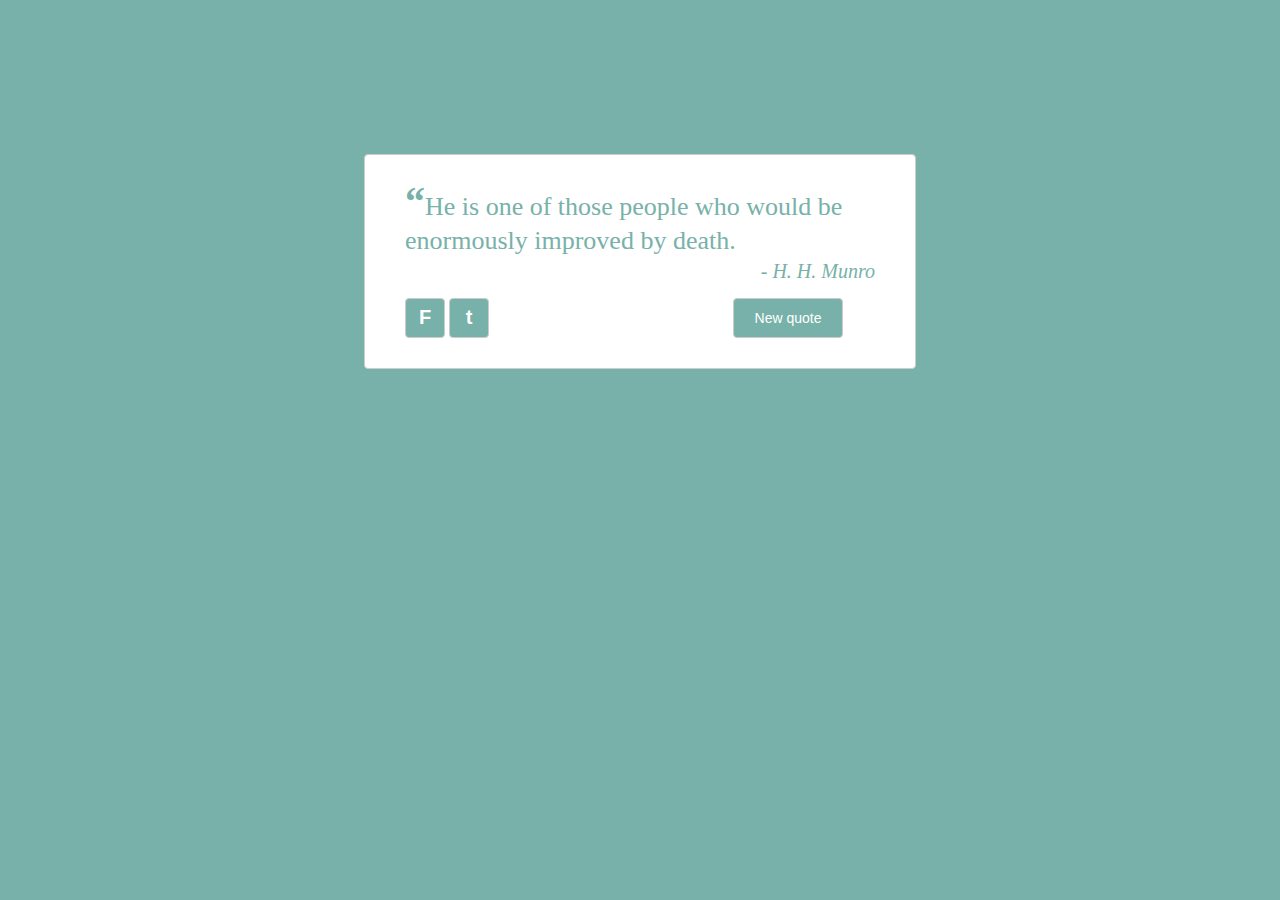
<file: Build a Random Quote Machine/index.html>
<!DOCTYPE html>
<html lang="zh-CN">
<head>
	<meta charset="UTF-8">
	<title>Build a Random Quote Machine Incomplete</title>
	<link rel="stylesheet" href="index.css">
	
	<script type="text/javascript" src="http://libs.baidu.com/jquery/1.9.1/jquery.js"></script>
	<script type="text/javascript" src="index.js"></script>
</head>
<body>
	<div class="container">
		<div class="con-text clearfloat">
			<i>“</i><span>He is one of those people who would be enormously improved by death.</span>
			<cite>- H. H. Munro</cite>
		</div>
		<div class="con-btns">
			<button class="btn-1">F</button>
			<button class="btn-2">t</button>
			<button class="btn-3">New quote</button>
		</div>
	</div>

</body>
</html>
</file>
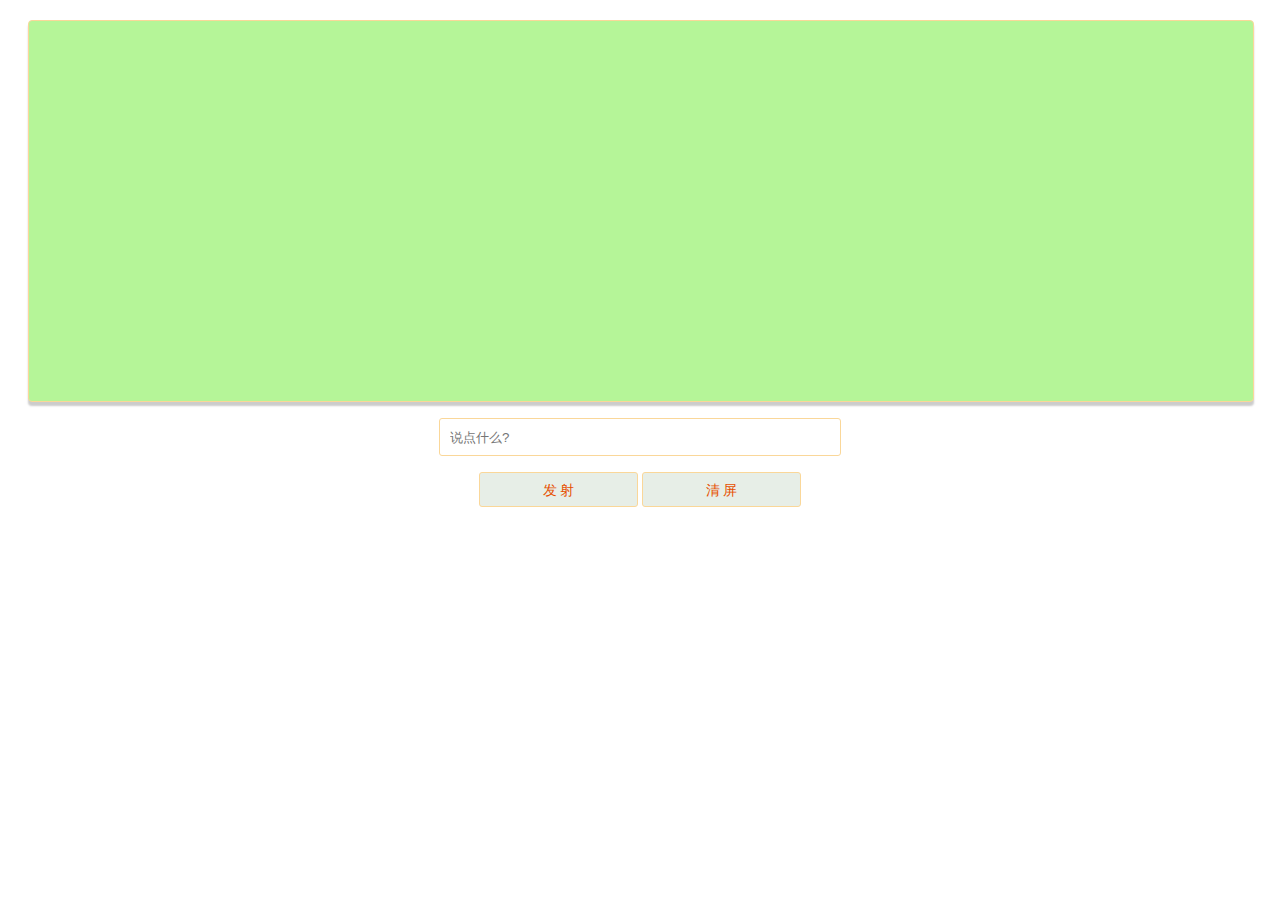
<file: Design a danmu app/index.html>
<!DOCTYPE html>
<html lang="en">
<head>
	<meta charset="UTF-8">
	<title>Design a danmu app</title>

	<!-- 引入样式表 -->
	<link rel="stylesheet" href="index.css">

	<!-- 引入jQuery库 -->
	<script type="text/javascript" src="http://libs.baidu.com/jquery/1.9.1/jquery.js"></script><!-- //用的就是1.9.1的版本，兼容ie6,7 -->

	<!-- 引入js -->
	<script type="text/javascript" src="index.js"></script>
	
	<!-- 引入野狗云库 -->
	<script src="https://cdn.wilddog.com/sdk/js/2.5.2/wilddog.js"></script>
	
</head>
<body>
<!-- danmu -->
<div class="dm">
<!-- dm_screen -->
  <div class="dm_screen"></div>

<!--  dm_send -->
  <div class="dm_send">
      <div class="s_eles">
        <p>
          <input placeholder="说点什么?" class="s_txt" type="text" />
        </p>
        <p>
          <input type="button" value="发 射" class="s_sub" />
          <input type="button" value="清 屏" class="s_del" />
        </p>
      </div>
  </div>
</div>
</body>
</html>
</file>
<file: Build a Random Quote Machine/index.css>
body {
	margin: 0;
	background-color: rgb(119,177,169);
}
p {
	margin: 0;
}
.clearfloat {
	zoom:1;
}
.clearfloat:after {
	display: block;
	clear: both;
	content: "";
	visibility: hidden;
	height: 0;
}

.container {
	width: 470px;
	height: auto;
	background-color: #fff;
	padding: 30px 40px;
	margin: 0 auto;
	margin-top: 12%;
	border: 1px solid #ccc;
	border-radius: 4px;
}
.con-text {
	color: rgb(119,177,169);
	font-size: 26px;
	font-family: 微软雅黑;
	line-height: 34px;
}

.con-text i {
	font-style: normal;
	font-size: 40px;
	font-weight: bolder;
}

.con-text cite {
	display: inline-block;
	margin-top: 30px;
	font-size: 20px;
	float: right;
}

.con-btns {
	margin-top: 10px;
}

.con-btns .btn-1 , .con-btns .btn-2 {
	width: 40px;
	height: 40px;
	font-size: 20px;
	color: #fff;
	font-weight: bolder;
	background-color: rgb(119,177,169);
	border: 1px solid #ccc;
	border-radius: 4px;
	vertical-align: bottom;
	cursor: pointer;
}

.con-btns .btn-3 {
	width: 110px;
	height: 40px;
	font-size: 14px;
	color: #fff;
	margin-left: 240px;
	background-color: rgb(119,177,169);
/*	padding: 10px 20px;*/
	border: 1px solid #ccc;
	border-radius: 4px;
	cursor: pointer;
}

.con-btns button:hover {
	box-shadow: 0 2px 2px #333;
}
</file>
<file: Design a danmu app/index.css>
.dm .dm_send .s_txt {
	  width: 388px;
	  height: 34px;
	  border-radius: 3px;
	  border: 1px solid rgb(250,215,153);
	  padding-left: 10px;
	}
	
	.dm .dm_send .s_sub {
	  border: 1px solid rgb(250,215,153);
	  color: rgb(230, 80, 0);
	  border-radius: 3px;
	  text-align: center;
	  padding: 0;
	  height: 35px;
	  line-height: 35px;
	  font-size: 14px;
	  width: 159px;
	  background-color: rgb(231,238,231);
	  cursor: pointer;
	}

	.dm .dm_send .s_del {
	  border: 1px solid rgb(250,215,153);
	  color: rgb(230, 80, 0);
	  border-radius: 3px;
	  text-align: center;
	  padding: 0;
	  height: 35px;
	  line-height: 35px;
	  font-size: 14px;
	  width: 159px;
	  background-color: rgb(231,238,231);
	  cursor: pointer;
	}
	
	.dm {
	  margin: 20px;
	  text-align: center;
	}
	
	.dm .dm_screen {
	  width: 100%;
	  height: 380px;
	  border-radius: 4px;
	  box-shadow: 0px 4px 2px #ccc;
	  border: 1px solid rgb(250,215,153);
	  background-color: rgb(181,245,152);
	}

/*	设置添加的div的样式*/
	.dm .dm_screen div {
	  font-size: 22px;
	  line-height: 36px;
	  font-weight: 500;
	  color: #fff;
	 /* 此处必须绝对定位*/
	  position: absolute;
	  left: 0;
	  top: 0;
	  z-index: 2;
	}
</file>
